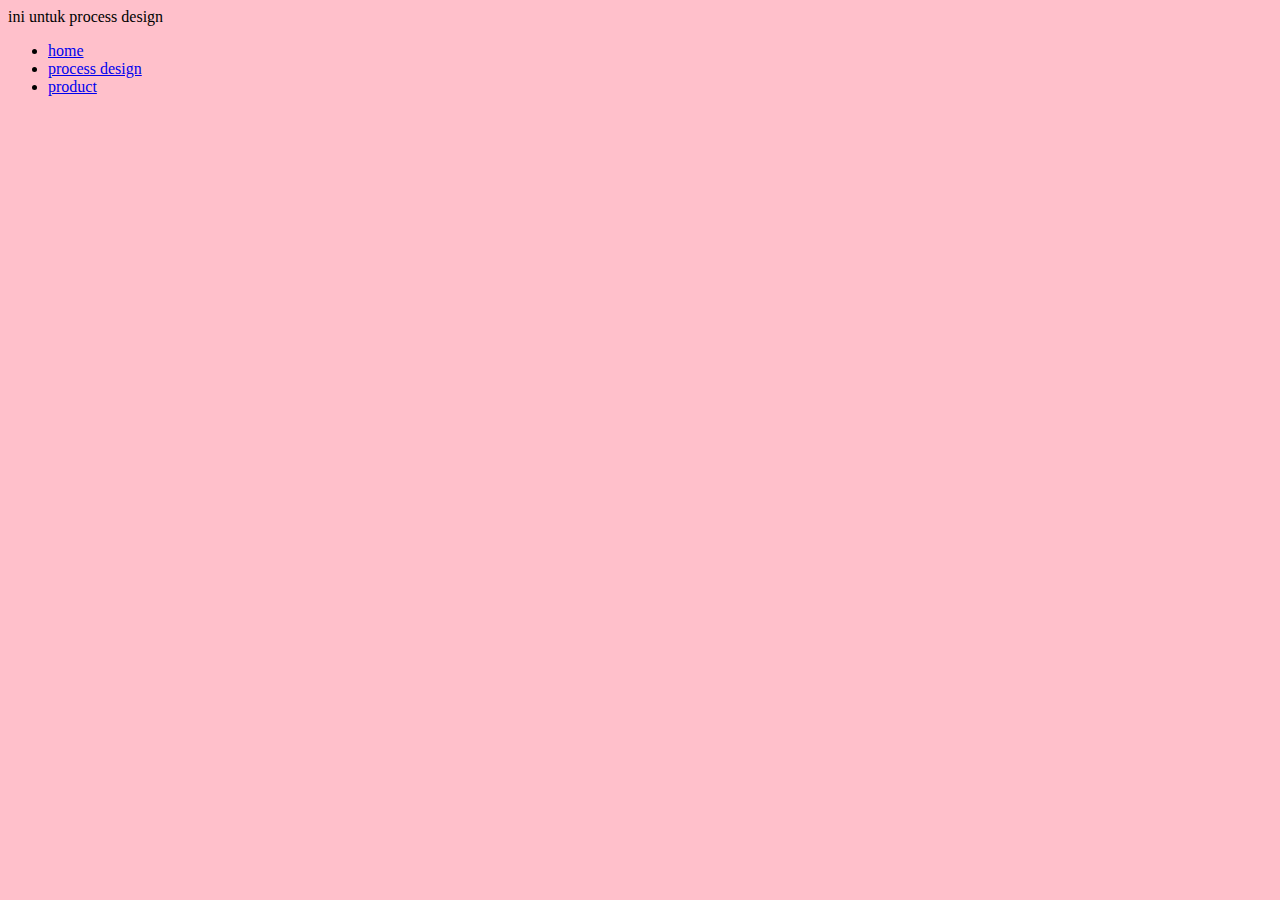
<file: dp.html>
<!Doctype html>
<html>
<head>
  <link rel="stylesheet" href="style.css">

</head>
<body>
ini untuk process design
<ul>
  <li><a href="index.html">home</a></li>
  <li><a href="dp.html">process design</a></li>
  <li><a href="produk">product</a></li>
</ul>
</file>
<file: style.css>
body {background-color:pink;
}
nav ul {list-style-type:none;
}
</file>
